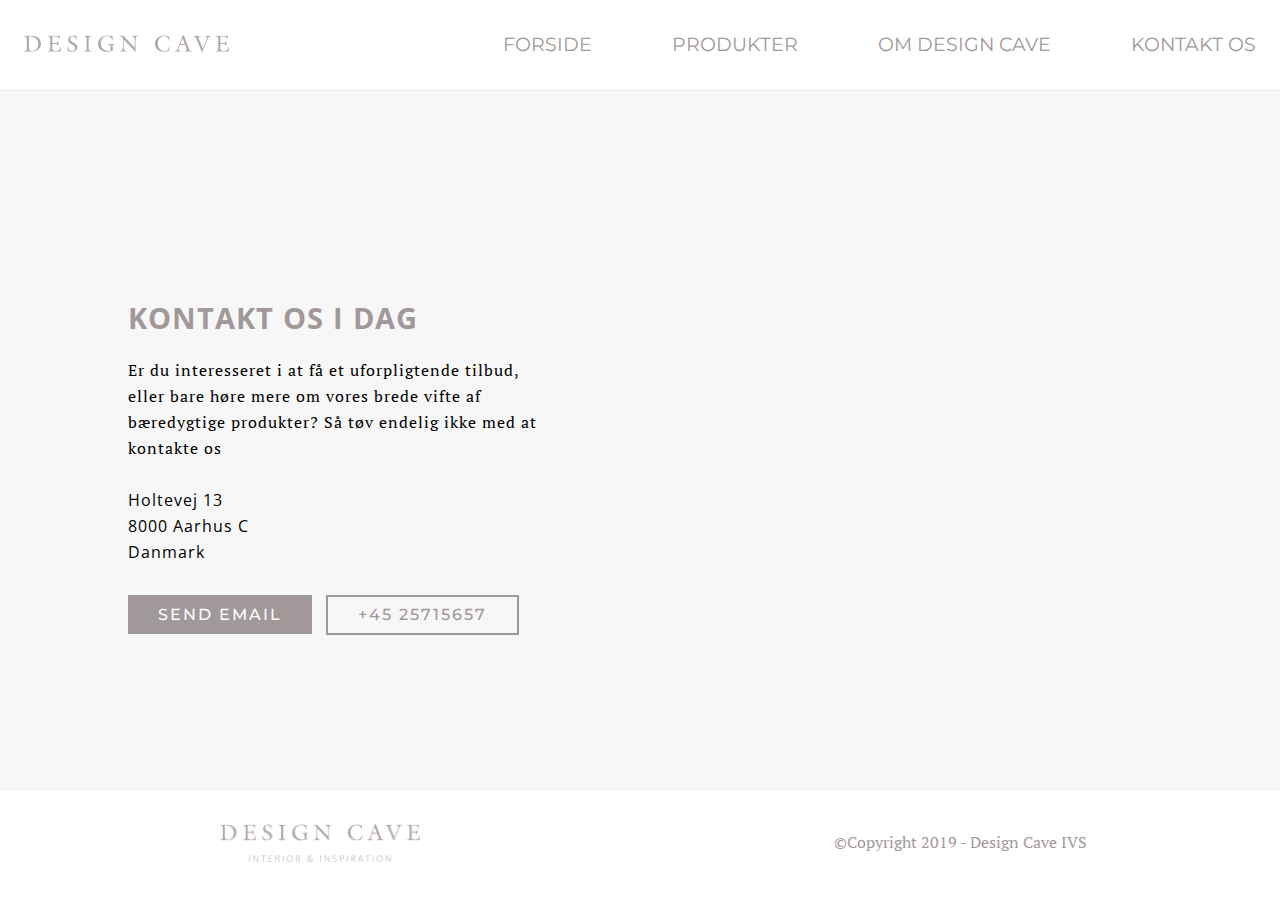
<file: Kontakt.html>
<!doctype html>
<html lang="da">
<!-- Head -->

<head>
    <meta charset="utf-8">
    <title>Kontakt | Designcave</title>
    <meta name="viewport" content="width=device-width, initial-scale=1.0">
    <meta name="description" content="Designcave landingpage">
    <meta name="author" content="SitePoint">
    <link rel="apple-touch-icon" sizes="180x180" href="img/apple-touch-icon.png">
    <link rel="icon" type="image/png" sizes="32x32" href="img/favicon-32x32.png">
    <link rel="icon" type="image/png" sizes="16x16" href="img/favicon-16x16.png">
    <script src='https://api.mapbox.com/mapbox-gl-js/v2.1.1/mapbox-gl.js'></script>
    <link href='https://api.mapbox.com/mapbox-gl-js/v2.1.1/mapbox-gl.css' rel='stylesheet' />
    <link href="https://fonts.googleapis.com/css2?family=Open+Sans&display=swap" rel="stylesheet">
    <link rel="preconnect" href="https://fonts.gstatic.com">
    <link href="https://fonts.googleapis.com/css2?family=PT+Serif&display=swap" rel="stylesheet">
    <link rel="preconnect" href="https://fonts.gstatic.com">
    <link href="https://fonts.googleapis.com/css2?family=Montserrat:ital,wght@0,300;1,300&display=swap" rel="stylesheet">
    <link rel="stylesheet" href="css/styles.css">
</head>
<!-- BODY -->

<body>
    <header class="header">
        <!-- NAV -->
        <nav class="navbar">
            <a href="index.html"><img class="navbar-brand" src="img/logo.png" alt="HomePage"></a>
            <ul class="nav-menu">
                <li class="nav-item">
                    <a href="index.html" class="nav-link">Forside</a>
                </li>
                <li class="nav-item">
                    <a href="lookbook.html" class="nav-link">Produkter</a>
                </li>
                <li class="nav-item">
                    <a href="Om-os.html" class="nav-link">Om Design Cave</a>
                </li>
                <li class="nav-item">
                    <a href="Kontakt.html" class="nav-link">Kontakt Os</a>
                </li>
            </ul>
            <div class="hamburger">
                <span class="bar"></span>
                <span class="bar"></span>
                <span class="bar"></span>
            </div>
        </nav>
    </header>
    <main class="main-kontakt">
        <!-- Kontakt og google maps -->
        <div class="kontakt-wrapper">
            <div class="kontakt-container-left">
                <div class="kontakt-text">
                    <h2>Kontakt os i dag</h2>
                    <p>Er du interesseret i at få et uforpligtende tilbud, eller bare høre mere om vores brede vifte af bæredygtige produkter? Så tøv endelig ikke med at kontakte os <br> <br>
                        <span>Holtevej 13</span>
                        <span>8000 Aarhus C</span>
                        <span>Danmark</span>
                    </p>
                    <a href="#">Send Email</a>
                    <p id="reverse-button">+45 25715657</p>
                </div>
            </div>
            <div class="kontakt-container-right">
                <iframe src="https://www.google.com/maps/embed?pb=!1m18!1m12!1m3!1d2223.06220835297!2d10.19637891594559!3d56.13873708065844!2m3!1f0!2f0!3f0!3m2!1i1024!2i768!4f13.1!3m3!1m2!1s0x464c4075c5bb64c3%3A0x2c142d40e7cfb520!2sHoltevej%2013%2C%208000%20Aarhus!5e0!3m2!1sen!2sdk!4v1621942074576!5m2!1sen!2sdk" width="600" height="450" style="border:0;" allowfullscreen="" loading="lazy"></iframe>
            </div>
        </div>
    </main>
    <!-- Footer -->
    <footer>
        <div class="footer-right">
            <p>©Copyright 2019 - Design Cave IVS</p>
        </div>
        <div class="footer-left">
            <a href="index.html"><img class="navbar-brand" src="img/logo-footer.png" alt="HomePage"></a>
        </div>
    </footer>

    <!-- Eksternal javascript -->
    <script src="js/js.js"></script>
</body></html>
</file>
<file: css/styles.css>
@import url('https://fonts.googleapis.com/css?family=Poppins:200,300,400,500,600,700,800,900&display=swap');
/* simpelt reset ---------------------------------------------------------------- */
* {
    margin: 0;
    padding: 0;
    box-sizing: border-box;
    font-family: 'Poppins', sans-serif;
}


/* Hero ---------------------------------------------------------------- */
.lp-header {
    position: absolute;
    top: 0;
    left: 0;
    width: 100%;
    padding: 40px 100px;
    z-index: 1000;
    display: flex;
    justify-content: space-between;
    align-items: center;
}

.toggle {
    position: relative;
    width: 60px;
    height: 60px;
    background: url(https://i.ibb.co/HrfVRcx/menu.png);
    background-repeat: no-repeat;
    background-size: 30px;
    background-position: center;
    cursor: pointer;
}

.toggle.lp-active {
    background: url(https://i.ibb.co/rt3HybH/close.png);
    background-repeat: no-repeat;
    background-size: 25px;
    background-position: center;
    cursor: pointer;
}

.showcase {
    position: absolute;
    right: 0;
    width: 100%;
    height: 100%;
    padding: 100px;
    display: flex;
    justify-content: space-between;
    align-items: center;
    background: #111;
    transition: 0.5s;
    z-index: 2;
}

.showcase.lp-active {
    right: 300px;
}

.showcase video {
    position: absolute;
    top: 0;
    left: 0;
    width: 100%;
    height: 100%;
    object-fit: cover;
    opacity: 0.5;
}

.overlay {
    position: absolute;
    top: 0;
    left: 0;
    width: 100%;
    height: 100%;
    background: #555;
    mix-blend-mode: overlay;
}

.text {
    position: relative;
    z-index: 10;

}

.text h2 {
    font-size: 4em;
    font-weight: 800;
    color: #a19899;
    line-height: 1em;
    text-transform: uppercase;
    font-family: "Open Sans"
}

.text h3 {
    font-size: 4em;
    font-weight: 700;
    color: #f7f7f7;
    line-height: 1em;
    text-transform: uppercase;
    padding-top: 8px
}

.text h3 span {
    font-family: "PT serif";
    letter-spacing: 7px;
    font-size: 1.5em;
}

.text p {
    font-size: 1.1em;
    letter-spacing: 1px;
    line-height: 1.625;
    color: #fff;
    margin: 20px 0;
    font-weight: 400;
    max-width: 700px;
    font-family: "PT serif";
}

.text a {
    display: inline-block;
    font-size: 1em;
    background: #a19899;
    padding: 10px 30px;
    text-transform: uppercase;
    text-decoration: none;
    font-weight: 500;
    font-family: "Montserrat";
    margin-top: 10px;
    color: #fff;
    letter-spacing: 2px;
    transition: 0.2s;
}

.text a:hover {
    letter-spacing: 6px;
}

.cert {
    position: absolute;
    z-index: 10;
    bottom: 20px;
    display: flex;
    justify-content: center;
    align-items: center;
}

.cert li {
    list-style: none;
}

.cert li a {
    display: inline-block;
    margin-right: 20px;
    filter: invert(0);
    transform: scale(0.7);
    transition: 0.5s;
}

.cert li a:hover {
    transform: scale(0.8) translateY(-15px);
}

.menu {
    position: absolute;
    top: 0;
    right: 0;
    width: 300px;
    height: 100%;
    display: flex;
    justify-content: center;
    align-items: center;
}

.menu ul {
    position: relative;
}

.menu ul li {
    list-style: none;
}

.menu ul li a {
    text-decoration: none;
    font-size: 24px;
    font-family: "Montserrat";
    color: #111;
}

.menu ul li a:hover {
    color: #a19899;
    transition: 0.3s;
}

@media (max-width: 991px) {

    .showcase,
    .showcase header {
        padding: 40px;
    }

    .text h2 {
        font-size: 3em;
    }

    .text h3 {
        font-size: 2em;
    }
}


/* Filler bag hero ---------------------------------------------------------------- */
.filler {
    background-color: #f7f7f7;
    height: 100vh;
}


.colorbar {
    height: 20px;
    background-color: #a19899;
}




/* Section under hero ---------------------------------------------------------------- */
.info-landingpage {
    text-align: center;
    padding-top: 8vh;
    padding-bottom: 8vh;
    background-color: #f7f7f7;
}

.info-landingpage h3 {
    font-size: 1.8em;
    font-family: "open sans";
    color: #a19899;
    line-height: 1.625;
    text-transform: uppercase;
}

.info-landingpage p {
    font-size: 1.1em;
    font-family: "pt serif";
    letter-spacing: 1px;
    color: #6c6d74;
    text-transform: uppercase;
}

/* Footer ---------------------------------------------------------------- */
.footer-right {
    float: right;
    width: 50%;
    text-align: center;
    padding: 40px 0;
    font-size: 1em;
}

.footer-left {
    float: left;
    width: 50%;
    text-align: center;
    padding: 30px 0;
}

.footer-left img {
    width: 100%;
    max-width: 200px;
    padding-top: 3px
}

footer .logo {
    cursor: pointer;
}

.footer-right p {
    text-decoration: none;
    color: #a19899;
    font-family: "pt serif";
}


/* Navbar resterende sider ---------------------------------------------------------------- */
li {
    list-style: none;
}

a {
    text-decoration: none;
    font-family: "Montserrat";
    text-transform: uppercase
}

.header {
    border-bottom: 1px solid #E2E8F0;
}

.navbar {
    display: flex;
    justify-content: space-between;
    align-items: center;
    padding: 2rem 1.5rem;
    background-color: #fff;
}

.hamburger {
    display: none;
}

.bar {
    display: block;
    width: 25px;
    height: 3px;
    margin: 5px auto;
    -webkit-transition: all 0.3s ease-in-out;
    transition: all 0.3s ease-in-out;
    background-color: #a19899;
    border-radius: 20px;
}

.nav-menu {
    display: flex;
    justify-content: space-between;
    align-items: center;
}

.nav-item {
    margin-left: 5rem;
}

.nav-link {
    font-size: 1.2rem;
    font-weight: 400;
    color: #a19899;
}

.nav-link:hover {
    color: #6c6d74;
}

.nav-logo {
    font-size: 2.1rem;
    font-weight: 500;
    color: #a19899;
}




@media only screen and (max-width: 1100px) {
    .nav-menu {
        position: fixed;
        left: -100%;
        top: 5rem;
        flex-direction: column;
        background-color: #fff;
        width: 100%;
        border-radius: 10px;
        text-align: center;
        transition: 0.3s;
        box-shadow:
            0 10px 27px rgba(0, 0, 0, 0.05);
        z-index: 100;
    }

    .nav-menu.active {
        left: 0;
    }

    .nav-item {
        margin: 2.5rem 0;
    }

    .hamburger {
        display: block;
        cursor: pointer;
    }

    .hamburger.active .bar:nth-child(2) {
        opacity: 0;
    }

    .hamburger.active .bar:nth-child(1) {
        transform: translateY(8px) rotate(45deg);
    }

    .hamburger.active .bar:nth-child(3) {
        transform: translateY(-8px) rotate(-45deg);
    }
}

/* Overskrift lookbook ----------------------------------------------------*/
.overskrift-lookbook h2 {
    font-size: 1.8em;
    text-align: center;
    color: #a19899;
    padding-top: 40px;
    margin-bottom: -40px;
    text-transform: uppercase;
    font-family: "open sans";
    letter-spacing: 1px;
}

/* lookbook ---------------------------------------------------------------- */
#canvas {
    width: 960px;
    height: 600px;
    margin: 100px auto;

}

#book-zoom {
    -webkit-transition: -webkit-transform 1s;
    -moz-transition: -moz-transform 1s;
    -ms-transition: -ms-transform 1s;
    -o-transition: -o-transform 1s;
    transition: transform 1s;
}

.animated {
    -webkit-transition: margin-left 0.2s ease-in-out;
    -moz-transition: margin-left 0.2s ease-in-out;
    -o-transition: margin-left 0.2s ease-in-out;
    -ms-transition: margin-left 0.2s ease-in-out;
    transition: margin-left 0.2s ease-in-out;
}

.sample-docs {
    margin-top: 20px;
    width: 942px;
    height: 600px;
}

.sample-docs .page {
    width: 471px;
    height: 600px;
    background: white;

    -webkit-box-shadow: 0 0 20px rgba(0, 0, 0, 0.2);
    -moz-box-shadow: 0 0 20px rgba(0, 0, 0, 0.2);
    -ms-box-shadow: 0 0 20px rgba(0, 0, 0, 0.2);
    -o-box-shadow: 0 0 20px rgba(0, 0, 0, 0.2);
    box-shadow: 0 0 20px rgba(0, 0, 0, 0.2);
}

.sample-docs .hard {
    background-image: url(../img/bookcover.jpg);
}

.sample-docs .p2 {
    background-position: -471px 0;
}

.sample-docs .p28 {
    background: -webkit-gradient(linear, left top, right top, color-stop(0.95, #fff), color-stop(1, #dadada));
    background-image: -webkit-linear-gradient(left, #fff 95%, #dadada 100%);
    background-image: -moz-linear-gradient(left, #fff 95%, #dadada 100%);
    background-image: -ms-linear-gradient(left, #fff 95%, #dadada 100%);
    background-image: -o-linear-gradient(left, #fff 95%, #dadada 100%);
    background-image: linear-gradient(to right, #fff 95%, #dadada 100%);
}

.sample-docs .p29 {
    background-position: -942px 0;
}

.sample-docs .p30 {
    background-position: -1413px 0;
}

.sample-docs .even .gradient {
    position: absolute;
    top: 0;
    left: 0;
    width: 100%;
    height: 100%;
    background-image: url(../img/right-border.png);
    background-position: right top;
    background-repeat: repeat-y;
}

.sample-docs .odd .gradient {
    position: absolute;
    top: 0;
    left: 0;
    width: 100%;
    height: 100%;
    background-image: url(../img/left-border.png);
    background-position: left top;
    background-repeat: repeat-y;
}

.sample-docs .page-wrapper {
    -webkit-perspective: 2000px;
    -moz-perspective: 2000px;
    -ms-perspective: 2000px;
    perspective: 2000px;
}


.sample-docs .loader {
    background-image: url(../img/loader.gif);
    width: 22px;
    height: 22px;
    position: absolute;
    top: 280px;
    left: 219px;
}

.sample-docs .shadow {
    -webkit-transition: -webkit-box-shadow 0.5s;
    -moz-transition: -moz-box-shadow 0.5s;
    -o-transition: -webkit-box-shadow 0.5s;
    -ms-transition: -ms-box-shadow 0.5s;

    -webkit-box-shadow: 0 0 20px #ccc;
    -moz-box-shadow: 0 0 20px #ccc;
    -o-box-shadow: 0 0 20px #ccc;
    -ms-box-shadow: 0 0 20px #ccc;
    box-shadow: 0 0 20px #ccc;
}

.sample-docs .tabs {
    width: 942px;
    height: 22px;
    top: -22px;
    position: relative;
    z-index: 1;
}

.sample-docs .tabs > div {
    width: 461px;
    height: 22px;
    float: left;
}

.sample-docs .tabs .left {
    text-align: left;
    margin-left: 10px;
}


.sample-docs .tabs .right {
    text-align: right;
    margin-right: 10px;
}

.sample-docs .tabs a {
    color: black;
    font: bold 11px arial;
    color: #a19899;
    line-height: 12px;
    text-decoration: none;
    margin-left: 15px;
}

.sample-docs .tabs .on,
.sample-docs .tabs .on:hover {
    cursor: default;
}

.sample-docs .tabs a:hover {
    color: #6c6d74;
    text-decoration: none;
    cursor: pointer;
}



.certifikater-produktside {
    z-index: 10;
    bottom: 20px;
    display: flex;
    justify-content: center;
    align-items: center;
}

.certifikater-produktside li {
    list-style: none;
}

.certifikater-produktside li a {
    display: inline-block;
    margin-right: 20px;
    filter: invert(0);
    transform: scale(0.7);
    transition: 0.5s;
}

.certifikater-produktside li a:hover {
    transform: scale(0.8) translateY(-15px);
}



/* Om Os  ---------------------------------------------------------*/
main {
    background-color: #f7f7f7;
}

/* Overskrift omos ----------------------------------------------------*/
.overskrift-omos h2 {
    font-size: 1.8rem;
    text-align: center;
    color: #a19899;
    padding-top: 40px;
    text-transform: uppercase;
    font-family: "open sans";
    letter-spacing: 1px;
}

/* Video ----------------------------------------------------*/
.vid-wrapper {
    display: flex;
    flex-wrap: wrap;
    padding: 40px 0;
    width: 80%;
    margin-left: auto;
    margin-right: auto;
}

.video-container {
    width: 100%;
}

.vid-text {
    width: 70%;
    margin-left: auto;
    margin-right: auto;
}

.vid-text h3 {
    color: #a19899;
    padding-top: 10px;
    font-size: 1.4rem;
    font-family: "open sans";
    letter-spacing: 1px;
}

.vid-text p {
    color: #6c6d74;
    font-family: "pt serif";
    letter-spacing: 1px;
    line-height: 1.625;
}


.iframe-container {
    position: relative;
    width: 70%;
    padding-bottom: 39.42%;
    height: 0;
    margin-left: auto;
    margin-right: auto;
}

.iframe-container iframe {
    position: absolute;
    top: 0;
    left: 0;
    width: 100%;
    height: 100%;
}

@media (max-width: 1200px) {

    .video-container {
        width: 100%;
    }

    .iframe-container {
        width: 100%;
        padding-bottom: 56.3%;
    }

    .vid-text {
        width: 100%;
    }
}

/* Om Os Cards ---------------------------------------------------------*/
.flex-container-cards {
    display: flex;
    flex-direction: row;
    justify-content: space-around;
    max-width: 80%;
    margin-left: auto;
    margin-right: auto;
    flex-wrap: wrap;
    padding-bottom: 100px;
}

#left-card {
    min-width: 500px;
}

#right-card {
    min-width: 500px;
}

.card {
    border-radius: 6px;
    max-width: 600px;
    margin-top: 60px;
    flex: 1;
}

.card_img {
    width: 300px;
    height: 300px;
    overflow: hidden;
    border-radius: 50%;
    margin: 60px auto 0;
}

.card_img img {
    width: 100%;
    height: 100%;
    object-fit: cover;
    border-radius: 100px;
}

.container {
    padding: 20px 10px;
}

.card h4 {
    color: #a19899;
    text-align: center;
    padding-bottom: 10px;
    font-size: 1.4rem;
    font-family: "open sans";
}

.card h4 span {
    display: block;
    color: #a19899;
    font-size: 1.1rem;
    font-family: "open sans"
}

.card p {
    color: #6c6d74;
    font-family: "pt serif";
    letter-spacing: 1px;
    line-height: 1.625;
}

hr {
    height: 635px;
    margin-top: 100px;
    width: 2px;
    color: #a19899;
}

@media (max-width: 1260px) {
    hr {
        display: none;
    }
}

/* Kontaktsiden -------------------------------------------------------*/
.kontakt-wrapper {
    display: flex;
    flex-wrap: wrap;
}

.kontakt-container-left a {
    display: inline-block;
    font-size: 1em;
    background: #a19899;
    padding: 10px 30px;
    text-transform: uppercase;
    text-decoration: none;
    font-weight: 500;
    margin-top: 10px;
    color: #fff;
    letter-spacing: 2px;
    transition: 0.2s;
    font-family: "montserrat";
}

#reverse-button {
    display: inline-block;
    font-size: 1em;
    border: 2px solid #a19899;
    padding: 5px 30px;
    text-transform: uppercase;
    text-decoration: none;
    font-weight: 500;
    margin-top: 10px;
    color: #a19899;
    letter-spacing: 2px;
    transition: 0.2s;
    font-family: "montserrat";
    margin-left: 10px;
}

.kontakt-container-left a:hover {
    letter-spacing: 6px;
}

.kontakt-container-left {
    width: 50%;
    padding-left: 10%;
}

.kontakt-text {
    padding-top: 23vh;
    height: 77vh;
}

.kontakt-container-left p {
    max-width: 80%;
    font-family: "pt serif";
    letter-spacing: 1px;
    line-height: 1.625;
    padding: 20px 0;
}

.kontakt-container-left p span {
    display: block;
    font-family: "open sans";
    letter-spacing: 1px;
    line-height: 1.625;
}

.kontakt-container-left h2 {
    color: #a19899;
    font-family: "open sans";
    text-transform: uppercase;
    letter-spacing: 1px;
    font-size: 1.8em;
}

/* Kontaktsiden Map  -------------------------------------------------------*/
.kontakt-container-right {
    width: 50%;
}

.kontakt-container-right iframe {
    width: 100%;
    height: 77vh;
}

@media (max-width: 991px) {

    .kontakt-container-left {
        width: 100%;
    }

    .kontakt-container-right {
        width: 100%;
    }

    .kontakt-text {
        height: 33vh;
        padding-top: 3vh;
    }
}
</file>
